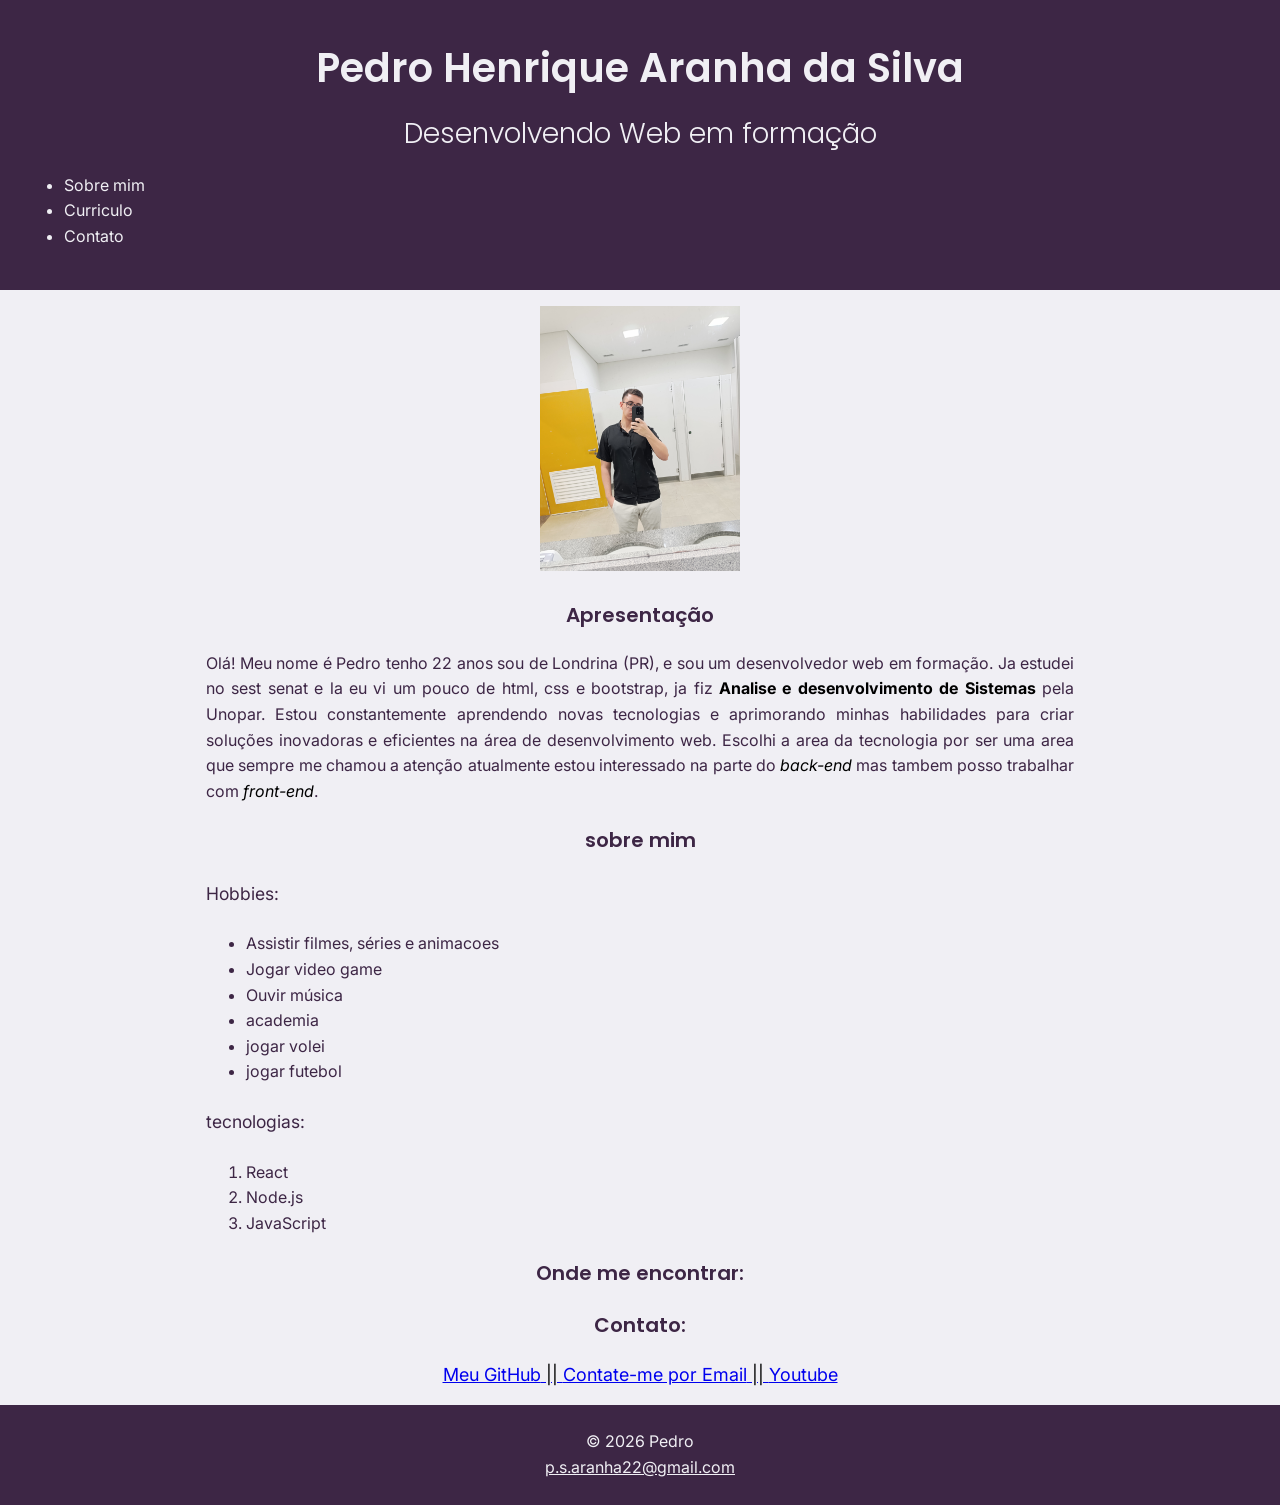
<file: index.html>
<!DOCTYPE html>
<html lang="pt-br">
<head>
    <meta charset="UTF-8">
    <meta name="viewport" content="width=device-width, initial-scale=1.0">
    <title>Sobre mim | Pedro</title>
    <link rel="preconnect" href="https://fonts.googleapis.com">
    <link rel="preconnect" href="https://fonts.gstatic.com" crossorigin>
    <link href="https://fonts.googleapis.com/css2?family=Inter:wght@400;600&family=Poppins:wght@300;600&display=swap" rel="stylesheet">
    <link rel="stylesheet" href="css/style.css">
</head>

<body>

    <header>

    <h1>Pedro Henrique Aranha da Silva</h1>

    <h2>Desenvolvendo Web em formação</h2>
    <nav class="nav"> 
        <ul>
            <li><a href="index.html">Sobre mim</a></li>
            <li><a href="curriculo.html">Curriculo</a></li>
            <li><a href="contato.html">Contato</a></li>
        </ul>
    </nav>

    </header>
    <main> 

        <div class="foto">
            <img src="./img/foto.jpg" alt="Foto de Pedro" width="200">
        </div>


        <section>
            <h3>Apresentação</h3>

            <p>Olá! Meu nome é Pedro tenho 22 anos sou de Londrina (PR), e sou um desenvolvedor web em formação. Ja estudei no sest
                senat e la eu vi um pouco de html, css e bootstrap, ja fiz <strong>Analise e desenvolvimento de Sistemas</strong> pela Unopar.
                Estou constantemente aprendendo novas tecnologias e aprimorando minhas habilidades para criar soluções
                inovadoras e eficientes na área de desenvolvimento web. Escolhi a area da tecnologia
                por ser uma area que sempre me chamou a atenção atualmente estou interessado na parte do <em>back-end</em> mas tambem posso trabalhar com <em>front-end</em>.
                </p>

        </section>

        <section>
            <h3>sobre mim</h3>

                <h4>Hobbies:</h4>

                <ul>
                    <li>Assistir filmes, séries e animacoes</li>
                    <li>Jogar video game</li>
                    <li>Ouvir música</li>
                    <li>academia</li>
                    <li>jogar volei</li>
                    <li>jogar futebol</li>
                </ul>

                <h4>tecnologias:</h4>
                <ol>
                    <li>React</li>
                    <li>Node.js</li>
                    <li>JavaScript</li>
                </ol>
        </section>

        <h3>Onde me encontrar:</h3>

                <h3>Contato:</h3>

                <div class="contato">
                    <a href="https://github.com/pedroh-aranha" target="_blank">Meu GitHub</a>
                    <a href="mailto:p.s.aranha22@gmail.com">Contate-me por Email</a>
                    <a href="https://www.youtube.com/@steameuvimbarganhar">Youtube</a>
                </div>

        </main>
        <footer>
            <p>© 2026 Pedro  
            <a href="mailto:p.s.aranha22@gmail.com">p.s.aranha22@gmail.com</a> </p>
            </footer>


    <!-- 12 elementos filhos na tag body -->
    <!-- as dimensões da página são 200 x 265.63-->
</body>
</html>
</file>
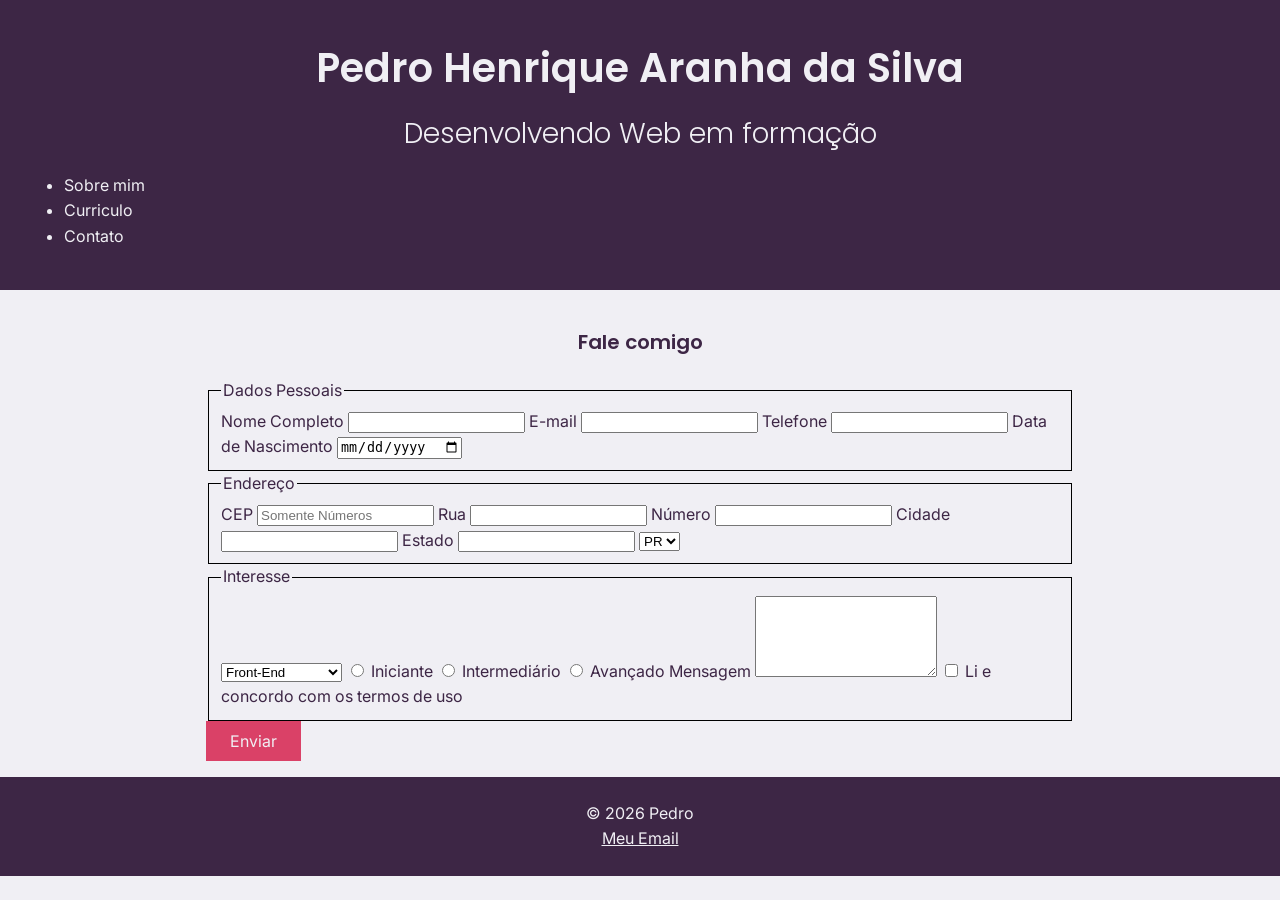
<file: contato.html>
<!DOCTYPE html>
<html lang="pt-BR">
<head>
    <meta charset="UTF-8">
    <meta name="viewport" content="width=device-width, initial-scale=1.0">
    <title>Contato</title>
    <link rel="preconnect" href="https://fonts.googleapis.com">
    <link rel="preconnect" href="https://fonts.gstatic.com" crossorigin>
    <link href="https://fonts.googleapis.com/css2?family=Inter:wght@400;600&family=Poppins:wght@300;600&display=swap" rel="stylesheet">
    <link rel="stylesheet" href="css/style.css">
</head>
<body>

    <header>

    <h1>Pedro Henrique Aranha da Silva</h1>

    <h2>Desenvolvendo Web em formação</h2>
    <nav> 
        <ul>
            <li><a href="index.html">Sobre mim</a></li>
            <li><a href="curriculo.html">Curriculo</a></li>
            <li><a href="contato.html">Contato</a></li>
        </ul>
    </nav>

    </header>
    <main> 

        <section>
            <h3>Fale comigo</h3>

            <form action="/contato" method="post">

                <fieldset>
                    <legend>Dados Pessoais</legend>

                        <label for="nome">Nome Completo</label>
                        <input type="text" id="nome" name="nome" minlength="3" required>

                        <label for="email">E-mail</label>
                        <input type="email" id="email" name="email" required>

                        <label for="telefone">Telefone</label>
                        <input type="tel" id="telefone" name="telefone">

                        <label for="data">Data de Nascimento</label>
                        <input type="date" id="data" name="data">


                </fieldset>
                <fieldset>
                    <legend>Endereço</legend>

                       <label for="cep">CEP</label>
                       <input type="text" id="cep" name="cep" pattern="[0-9]{8}" placeholder="Somente Números" required>

                       <label for="rua">Rua</label>
                       <input type="text" id="rua" name="rua">

                       <label for="numero">Número</label>
                       <input type="number" min="1" maxlength="99999" id="numero" name="numero" >

                       <label for="cidade">Cidade</label>
                       <input type="text" id="cidade" name="cidade">
                       
                       <label for="estado">Estado</label>
                       <input type="text" id="estado" name="estado">

                    <select name="estado">
                        <option value="PR">PR</option>
                        <option value="SP">SP</option>
                        <option value="RJ">RJ</option>
                        <option value="SC">SC</option>
                        <option value="RS">RS</option>
                    </select>

                </fieldset>

                <fieldset>
                    <legend>Interesse</legend>

                        <select name="interesse" required>
                            <option value="front-end">Front-End</option>
                            <option value="back-end">Back-End</option>
                            <option value="banco de dados">Banco de Dados</option>
                            <option value="full-stack">Full-Stack</option>
                        </select> 

                        <input type="radio" name="Nivel de Experiencia" value="iniciante" id="iniciante">
                        <label for="iniciante">Iniciante</label>

                        <input type="radio" name="Nivel de Experiencia" value="intermediario" id="intermediario">
                        <label for="intermediario">Intermediário</label>

                        <input type="radio" name="Nivel de Experiencia" value="avancado" id="avancado">
                        <label for="avancado">Avançado</label>
     
                        <label for="mensagem">Mensagem</label>
                        <textarea name="mensagem" rows="5" maxlength="500"></textarea>

                        <input type="checkbox" name="termos" id="termos" required>
                        <label for="termos">Li e concordo com os termos de uso</label>

                </fieldset>

                        <button type="submit">Enviar</button>
                
            </form>
        </section>
        </main>
        <footer>
            <p>© 2026 Pedro </p>
            <a href="mailto:p.s.aranha22@gmail.com">Meu Email</a>
            </footer>


</body>
</html>
</file>
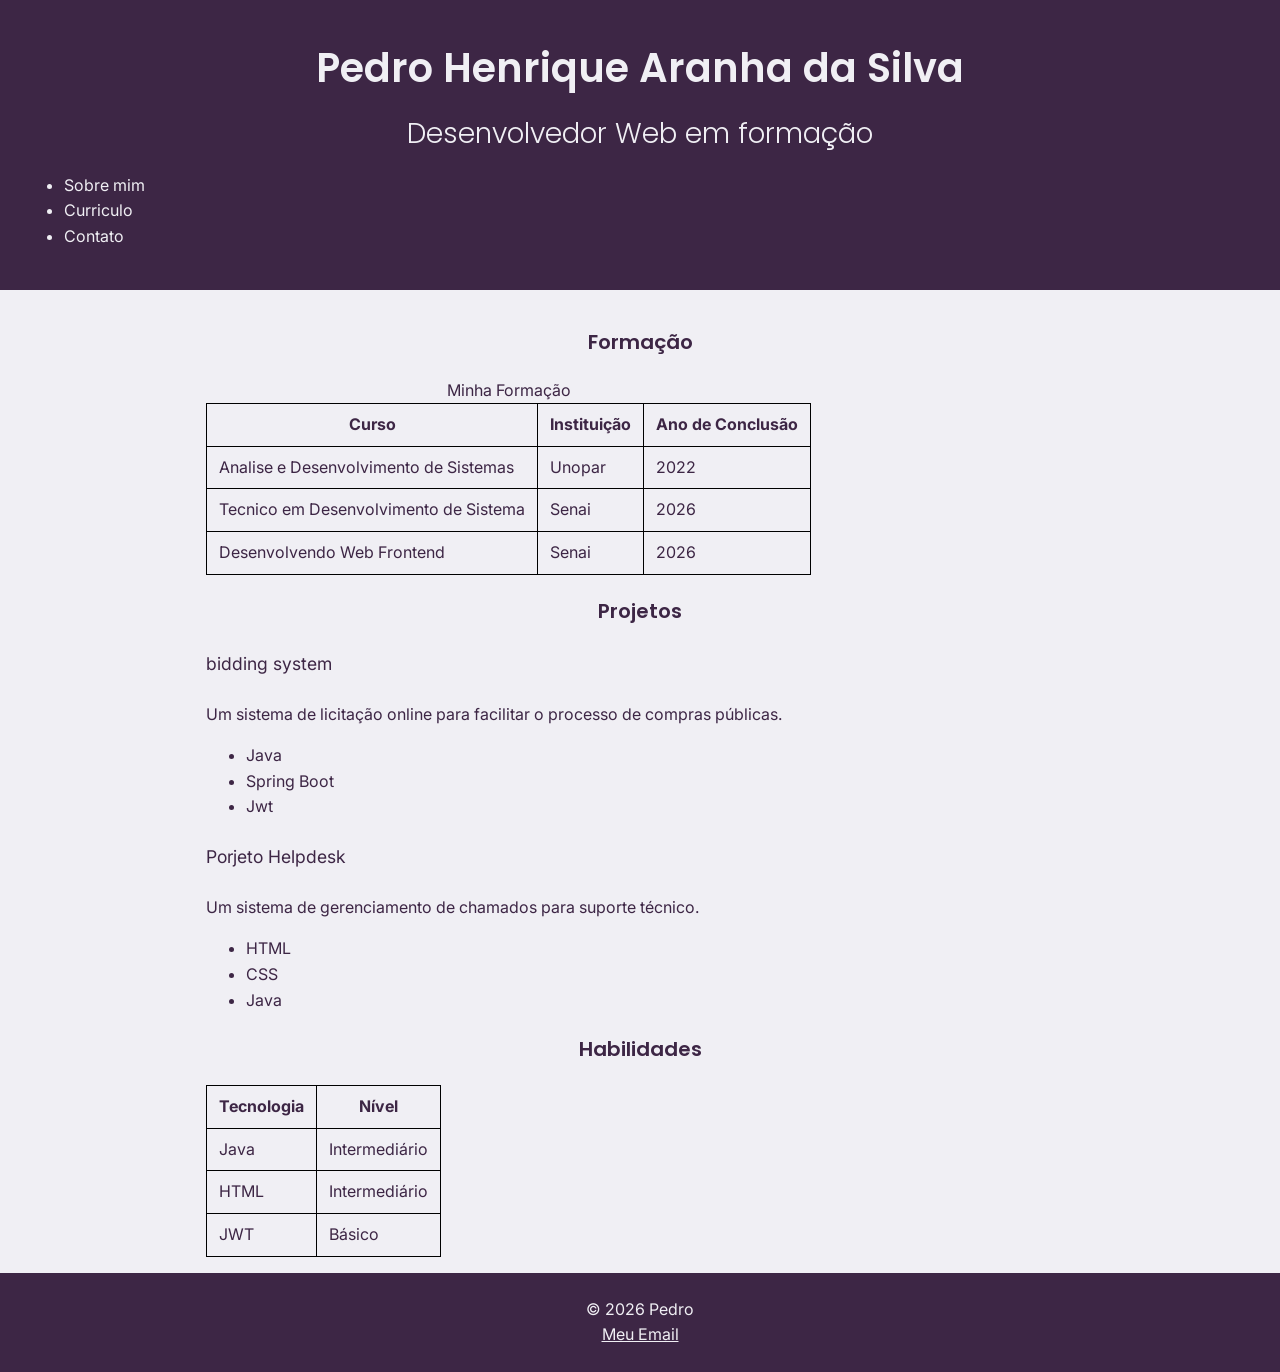
<file: curriculo.html>
<!DOCTYPE html>
<html lang="pt-br">
<head>
    <meta charset="UTF-8">
    <meta name="viewport" content="width=device-width, initial-scale=1.0">
    <title>Curriculo</title>
    <link rel="preconnect" href="https://fonts.googleapis.com">
    <link rel="preconnect" href="https://fonts.gstatic.com" crossorigin>
    <link href="https://fonts.googleapis.com/css2?family=Inter:wght@400;600&family=Poppins:wght@300;600&display=swap" rel="stylesheet">
    <link rel="stylesheet" href="css/style.css">
</head>
<body>
    
<header>

    <h1>Pedro Henrique Aranha da Silva</h1>

    <h2>Desenvolvedor Web em formação</h2>
        <nav> 
            <ul>
                <li><a href="index.html">Sobre mim</a></li>
                <li><a href="curriculo.html">Curriculo</a></li>
                <li><a href="contato.html">Contato</a></li>
            </ul>
        </nav>
</header>
    <main> 

        <section> 
        <h3>Formação</h3>

        <table>
                <caption>Minha Formação</caption>

                <thead>
                    <tr>
                        <th>Curso</th>
                        <th>Instituição</th>
                        <th>Ano de Conclusão</th>
                    </tr>
                </thead>
                <tbody>
                    <tr>
                        <td>Analise e Desenvolvimento de Sistemas</td>
                        <td>Unopar</td>
                        <td>2022</td>
                    </tr>
                    <tr>
                        <td>Tecnico em Desenvolvimento de Sistema</td>
                        <td>Senai</td>
                        <td>2026</td>
                    </tr>
                    <tr>
                        <td>Desenvolvendo Web Frontend</td>
                        <td>Senai</td>
                        <td>2026</td>
                    </tr>
                </tbody>
            </table>
        </section>

        <section>
        <h3>Projetos</h3>
            <article>
                <h4>bidding system</h4>

            <p>Um sistema de licitação online para facilitar o processo de compras públicas.</p>

            <ul>
                <li>Java</li>
                <li>Spring Boot</li>
                <li>Jwt</li>
            </ul>
            </article>
            <article>
                <h4>Porjeto Helpdesk</h4>
                <p>Um sistema de gerenciamento de chamados para suporte técnico.</p>
                <ul>
                    <li>HTML</li>
                    <li>CSS</li>
                    <li>Java</li>
                </ul>
            </article>
        </section>

        <section>
        <h3>Habilidades</h3>
            <table>
                <thead>
                    <tr>
                        <th>Tecnologia</th>
                        <th>Nível</th>
                    </tr>
                </thead>
                <tbody>
                    <tr>
                        <td>Java</td>
                        <td>Intermediário</td>
                    </tr>
                    <tr>
                        <td>HTML</td>
                        <td>Intermediário</td>
                    </tr>
                    <tr>
                        <td>JWT</td>
                        <td>Básico</td>
                    </tr>
                </tbody>
            </table>
        </section>

    </main>
        <footer>
            <p>© 2026 Pedro </p>
            <a href="mailto:p.s.aranha22@gmail.com">Meu Email</a>
            </footer>


</body>
</html>
</file>
<file: css/style.css>
*{
    box-sizing: border-box;
}
/*
fundo = #f0eff4;
fonte = #3d2645;
destaque = #000000 ;
detalhe = #da4167;
Fontes:
    Poppins (títulos)
     Inter (texto)
*/
body{
    margin: 0;
    background-color: #f0eff4;
    color: #3d2645;
    font-family: 'Inter', sans-serif;
    font-size: 1rem;
    line-height: 1.6;
}
h1, h2, h3{
    font-family: 'Poppins', sans-serif;
}
nav a{
    text-decoration: none;
    color:#da4167
    
}
strong, em{
    color: #000000;
}
main{
    max-width: 900px;
    margin: 0 auto;
    padding: 16px;
}
h1{
    text-align: center;
    font-size: 2.5rem;
    font-weight: 600;
}
h2{
    text-align: center;
    font-size: 1.75rem;
    font-weight: 300;
}
.foto{
    text-align: center;
}
h3{
    font-size: 1.25rem;
    text-align: center;
    font-weight: 600;
}
h4{
    font-size: 1.1rem;
    font-weight: initial;
}
p{
    text-align: justify;
}
.contato{
    text-align: center;
    font-size: 1.125rem;
}
.contato a:not(:last-child)::after {
  content: " || ";
}

/* Cabeçalho e rodapé */
header, footer{
    background-color: #3d2645;
    color: #f0eff4;
    padding: 24px;
}
header h1, header h2{
    margin: 0.3em 0;
}
header a, footer a{
    color: #f0eff4;
}
footer p{
    text-align: center;
    font-size: 1rem;
    margin: 0;
}
footer a{
    display: block;
    text-align: center;
}

/* Destaques */
a:hover, a:focus{
    color: #000000;
}
header a:hover, header a:focus,
footer a:hover, footer a:focus{
    color: #000000;
}
button[type="submit"]{
    background-color: #da4167;
    color: #f0eff4;
    border: none;
    padding: 10px 24px;
    font-family: inherit;
    font-size: 1rem;
    cursor: pointer;
}
button[type="submit"]:hover{
    background-color: #000000;
}

/* Detalhes  */
table, th, td{
    border: 1px solid #000000;
    border-collapse: collapse;
}
th, td{
    padding: 8px 12px;
}
fieldset{
    border: 1px solid #000000;
}
.contato a:not(:last-child)::after{
    color: #000000;
}
</file>
